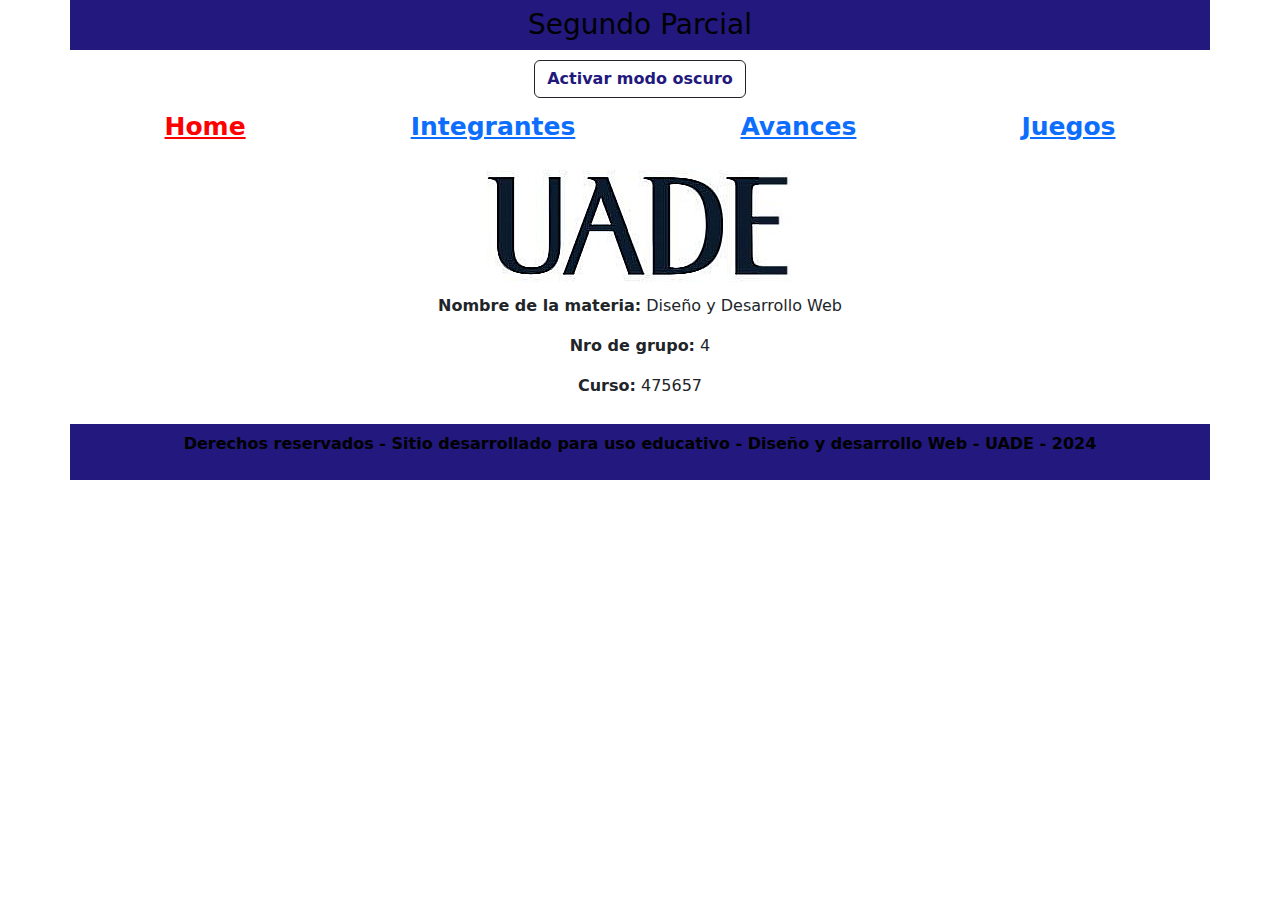
<file: index.html>
<!DOCTYPE html>
<html lang="en">
    <head>
        <meta charset="UTF-8">
        <meta name="viewport" content="width=device-width, initial-scale=1.0">
        <title> Segundo Parcial </title>
        <link rel="stylesheet" href="Estilos.css">
        <script src="modonocturno.js"></script>
        <link href="https://cdn.jsdelivr.net/npm/bootstrap@5.3.3/dist/css/bootstrap.min.css" rel="stylesheet" integrity="sha384-QWTKZyjpPEjISv5WaRU9OFeRpok6YctnYmDr5pNlyT2bRjXh0JMhjY6hW+ALEwIH" crossorigin="anonymous">
        <script src="https://cdn.jsdelivr.net/npm/bootstrap@5.3.3/dist/js/bootstrap.bundle.min.js" integrity="sha384-YvpcrYf0tY3lHB60NNkmXc5s9fDVZLESaAA55NDzOxhy9GkcIdslK1eN7N6jIeHz" crossorigin="anonymous"></script>
    </head>
    <body>
        <div class="Resolucion"> 
            <!-- Computadora - Diego Barchiesi -->
            <div class="Computadora">
                <header>
                    <div class="container p-2 text-black bg-opacity-50" id="fondo_header_footer">
                        <div class="row">
                            <div class="col-md-12 col-sm-12 col-lg-12">
                                <h3 class="nav justify-content-center"> Segundo Parcial </h3>
                            </div>
                        </div>
                    </div> 
                    
                    <div class="container" id="menu">
                        <div class="row" style="margin-bottom: 10px;">
                            <div class="col-md-12 col-sm-12 col-lg-12">
                                <button id="boton_dark_mode" class="btn btn-outline-dark" style="margin-bottom: 10px;">Activar modo oscuro</button>
                            </div>
                            <div class="col-md-12 col-sm-12 col-lg-12">
                                <ul class="nav nav-pills nav-fill">
                                    <li class="nav-item">
                                        <a id="botones_menu_seleccionado" href=""> Home </a>
                                    </li>

                                    <li class="nav-item">
                                        <a id="botones_menu" href="Integrantes.html"> Integrantes </a>
                                    </li>

                                    <li class="nav-item">
                                        <a id="botones_menu" href="Avances.html"> Avances </a>
                                    </li>

                                    <li class="nav-item">
                                        <a id="botones_menu" href="Juegos.html"> Juegos </a>
                                    </li>
                                </ul>
                            </div>
                        </div>
                    </div> 
                </header>

                <main>
                    <div class="container p-2 text-black bg-opacity-50">
                        <div class="row">
                            <div class="col-md-12 col-sm-12 col-lg-12">
                                <img src="img/UADE.jpg" alt="Imagen del Logo de la UADE">
                            </div>
                        </div>
                    </div> 

                    <div class="container">
                        <div class="row">
                            
                            <div class="col-md-12 col-sm-12 col-lg-12">
                                <p> 
                                    <strong>Nombre de la materia:</strong> Diseño y Desarrollo Web
                                </p>

                                <p> 
                                    <strong>Nro de grupo:</strong> 4
                                </p>

                                <p> 
                                    <strong>Curso:</strong> 475657
                                </p>
                            </div>
                        </div>
                    </div> 
                </main>

                <footer style="margin-top: 10px;">
                    <div class="container p-2 text-black bg-opacity-50" id="fondo_header_footer">
                        <div class="row">
                            <p><strong> Derechos reservados - Sitio desarrollado para uso educativo - Diseño y desarrollo Web - UADE - 2024 </strong></p>
                        </div>
                    </div>
                </footer>
            </div>
            <!-- Celular - Juan Cruz Byro -->
            <div class="Celular">
                <!-- Diapositiva -->
                <div class="diapositiva">
                    <!-- Segundo Parcial -->
                    <div class="rectangulo-bordes" style= "height: 67px;">
                    </div>
                    <div class="titulo">
                        <p>Segundo Parcial</p>
                    </div>
                    <!-- UADE -->
                    <img class="UADE" src="img/UADE.jpg" alt="Imagen del logo de la UADE">
                    <!-- Nombre de la materia - Nro de grupo - Curso -->
                    <div class="texto-home">
                        <p>Diseño y Desarrollo Web<br><br>Grupo 4<br><br>475657</p>
                    </div>
                    <!-- Botones -->
                    <div class="home">
                        <a href="">
                            <div class="text home" style="border-radius: 5px; background: black; color: white;">Home</div>
                        </a>
                    </div>

                    <div class="group integrantes">
                        <div class="rectangle-home"></div>
                        <a href="Integrantes.html" style="position: relative;">
                            <div class="text integrantes" style="top: 50%; left: 50%; transform: translate(-50%, -100%);">Integrantes</div>
                        </a>
                    </div>

                    <div class="group avances">
                        <div class="rectangle-home"></div>
                        <a href="Avances.html" style="position: relative;">
                            <div class="text avances" style="top: 50%; left: 50%; transform: translate(-50%, -100%);">Avances</div>
                        </a>
                    </div>

                    <div class="group juegos">
                        <div class="rectangle-home"></div>
                        <a href="Juegos.html" style="position: relative;">
                            <div class="text juegos" style="top: 50%; left: 50%; transform: translate(-50%, -100%);">Juegos</div>
                        </a>
                    </div>

                    <!-- Footer -->
                    <div class="footer">
                        <div class="rectangulo-bordes" style= "height: 100px;">
                        </div>
                            <div class="texto_final">
                                <p>Derechos reservados - Sitio desarrollado para uso educativo - Diseño y desarrollo Web - UADE - 2024</p>
                            </div>
                        </div>
                    </div>                   
                </div>
            </div>
    </body>
</html>
</file>
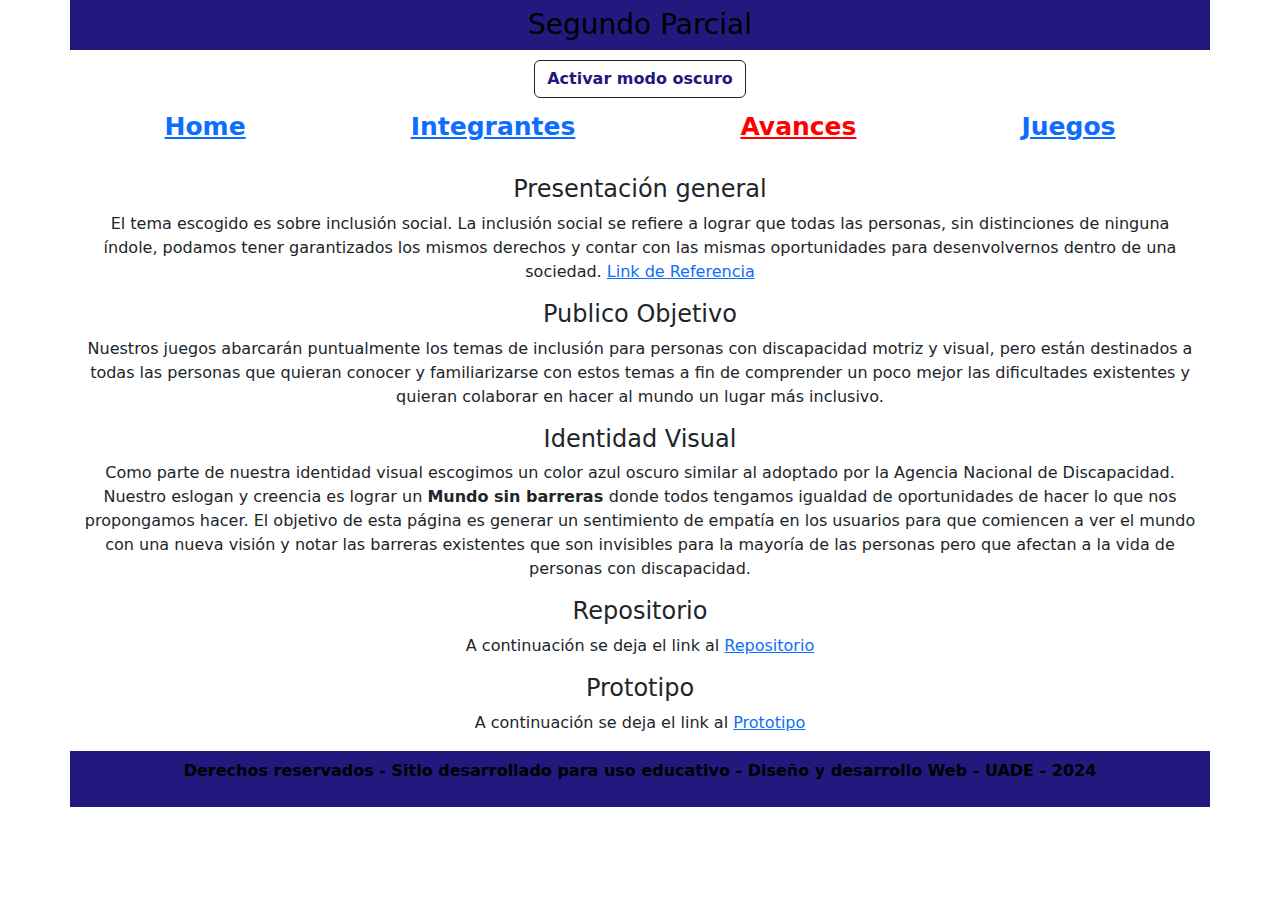
<file: Avances.html>
<!DOCTYPE html>
<html lang="en">
    <head>
        <meta charset="UTF-8">
        <meta name="viewport" content="width=device-width, initial-scale=1.0">
        <title> Segundo Parcial </title>
        <link rel="stylesheet" href="Estilos.css">
        <script src="modonocturno.js"></script>
        <link href="https://cdn.jsdelivr.net/npm/bootstrap@5.3.3/dist/css/bootstrap.min.css" rel="stylesheet" integrity="sha384-QWTKZyjpPEjISv5WaRU9OFeRpok6YctnYmDr5pNlyT2bRjXh0JMhjY6hW+ALEwIH" crossorigin="anonymous">
        <script src="https://cdn.jsdelivr.net/npm/bootstrap@5.3.3/dist/js/bootstrap.bundle.min.js" integrity="sha384-YvpcrYf0tY3lHB60NNkmXc5s9fDVZLESaAA55NDzOxhy9GkcIdslK1eN7N6jIeHz" crossorigin="anonymous"></script>
    </head>
    <body>
        <div class="Resolucion"> 
            <!-- Computadora - Diego Barchiesi -->
            <div class="Computadora">
                <header>
                    <div class="container p-2 text-black bg-opacity-50" id="fondo_header_footer">
                        <div class="row">
                            <div class="col-md-12 col-sm-12 col-lg-12">
                                <h3 class="nav justify-content-center"> Segundo Parcial </h3>
                            </div>
                        </div>
                    </div> 

                    <div class="container" id="menu">
                        <div class="row">
                            <div class="col-md-12 col-sm-12 col-lg-12">
                                <button id="boton_dark_mode" class="btn btn-outline-dark" style="margin-bottom: 10px;">Activar modo oscuro</button>
                            </div>
                            <div class="col-md-12 col-sm-12 col-lg-12">
                                <ul class="nav nav-pills nav-fill">
                                    <li class="nav-item">
                                        <a id="botones_menu" href="index.html"> Home </a>
                                    </li>

                                    <li class="nav-item">
                                        <a id="botones_menu" href="Integrantes.html"> Integrantes </a>
                                    </li>

                                    <li class="nav-item">
                                        <a id="botones_menu_seleccionado" href="Avances.html"> Avances </a>
                                    </li>

                                    <li class="nav-item">
                                        <a id="botones_menu" href="Juegos.html"> Juegos </a>
                                    </li>
                                </ul>
                            </div>
                        </div>
                    </div> 
                </header>

                <main>
                    <div class="container">
                        <div class="row">
                            <div class="col-md-12 col-sm-12 col-lg-12" style="margin-top: 30px;">
                                <div> <h4> Presentación general </h4></div>
                                <div> <p> El tema escogido es sobre inclusión social. La inclusión social se refiere a lograr que todas las personas, sin distinciones de ninguna índole, podamos tener garantizados los mismos derechos y contar con las mismas oportunidades para desenvolvernos dentro de una sociedad. <a href='https://definicion.de/inclusion-social/' target="_blank"> Link de Referencia</a></a></p></div>

                                <div> <h4> Publico Objetivo </h4></div>
                                <div> <p> Nuestros juegos abarcarán puntualmente los temas de inclusión para personas con discapacidad motriz y visual, pero están destinados a todas las personas que quieran conocer y familiarizarse con estos temas a fin de comprender un poco mejor las dificultades existentes y quieran colaborar en hacer al mundo un lugar más inclusivo. </p></div>

                                <div> <h4> Identidad Visual </h4></div>
                                <div> <p> Como parte de nuestra identidad visual escogimos un color azul oscuro similar al adoptado por la Agencia Nacional de Discapacidad. Nuestro eslogan y creencia es lograr un <strong> Mundo sin barreras </strong> donde todos tengamos igualdad de oportunidades de hacer lo que nos propongamos hacer. El objetivo de esta página es generar un sentimiento de empatía en los usuarios para que comiencen a ver el mundo con una nueva visión y notar las barreras existentes que son invisibles para la mayoría de las personas pero que afectan a la vida de personas con discapacidad. </p></div>

                                <div> <h4> Repositorio </h4></div>
                                <div> <p> A continuación se deja el link al <a href='https://github.com/DJBarchiesi/DDW-Segundo-Parcial' target="_blank"> Repositorio</a></p></div>

                                <div> <h4> Prototipo </h4></div>
                                <div> <p> A continuación se deja el link al <a href='https://design.penpot.app/#/workspace/15586d98-a20a-8145-8004-652802d16e3b/15586d98-a20a-8145-8004-652812477e5f?page-id=740fc18a-3404-80eb-8004-79d9188bb389' target="_blank"> Prototipo</a></p></div>
                            </div>
                        </div>
                    </div> 
                </main>

                <footer>
                    <div class="container p-2 text-black bg-opacity-50" id="fondo_header_footer">
                        <div class="row">
                            <p><strong>Derechos reservados - Sitio desarrollado para uso educativo - Diseño y desarrollo Web - UADE - 2024</strong></p>
                        </div>
                    </div> 
                </footer>
            </div>
            <!-- Celular - Juan Cruz Byro -->
            <div class="Celular">
                <!-- Diapositiva -->
                <div class="diapositiva">
                    <!-- Segundo Parcial -->
                    <div class="rectangulo-bordes" style="height: 67px;">
                    </div>
                    <div class="titulo">
                        <p>Segundo Parcial</p>
                    </div>

                    <div class="shape titulo_avances">
                        <p>Inclusión social</p>
                    </div>

                    <!-- Descripcion -->
                    <div class="descripcion_avances" style="top: 135px;">
                        <p style="top: 131px;">La inclusión social es vital para asegurar igualdad de derechos y oportunidades para todos en la sociedad.</p>
                        <br><a href= https://definicion.de/inclusion-social/>https://definicion.de/inclusion-social/</a><br>
                        <br>Estos juegos se dirigen a la gente en sillas de ruedas, y gente con discapacidad visual.
                    </div>

                    <!-- Boton: Siguiente pagina -->
                    <div class="group-link-SP">
                        <div class="shape-link-SP rect"></div>
                        <a href="Siguiente Pagina.html">
                            <div class="shape-link-SP text-link-SP" style="color: black;">Siguiente Pagina</div>
                        </a>
                    </div>

                    <!-- Botones -->
                    <div class="group home">
                        <div class="rectangle-home"></div>
                        <a href="Index.html" style="position: relative;">
                            <div class="text home" style="top: 50%; left: 50%; transform: translate(-50%, -100%); color: black;">Home</div>
                        </a>
                    </div>

                    <div class="group integrantes">
                        <div class="rectangle-home"></div>
                        <a href="Integrantes.html" style="position: relative;">
                            <div class="text integrantes" style="top: 50%; left: 50%; transform: translate(-50%, -100%);">Integrantes</div>
                        </a>
                    </div>

                    <div class="avances">
                        <a href="">
                            <div class="text avances" style="border-radius: 5px; background: black; color: white;">Avances</div>
                        </a>
                    </div>

                    <div class="group juegos">
                        <div class="rectangle-home"></div>
                        <a href="Juegos.html" style="position: relative;">
                            <div class="text juegos" style="top: 50%; left: 50%; transform: translate(-50%, -100%);">Juegos</div>
                        </a>
                    </div>

                    <!-- Footer -->
                    <div class="footer">
                        <div class="rectangulo-bordes" style= "height: 100px;">
                        </div>
                            <div class="texto_final">
                                <p>Derechos reservados - Sitio desarrollado para uso educativo - Diseño y desarrollo Web - UADE - 2024</p>
                            </div>
                        </div>
                    </div>
                </div>
            </div>
        
    </body>
</html>
</file>
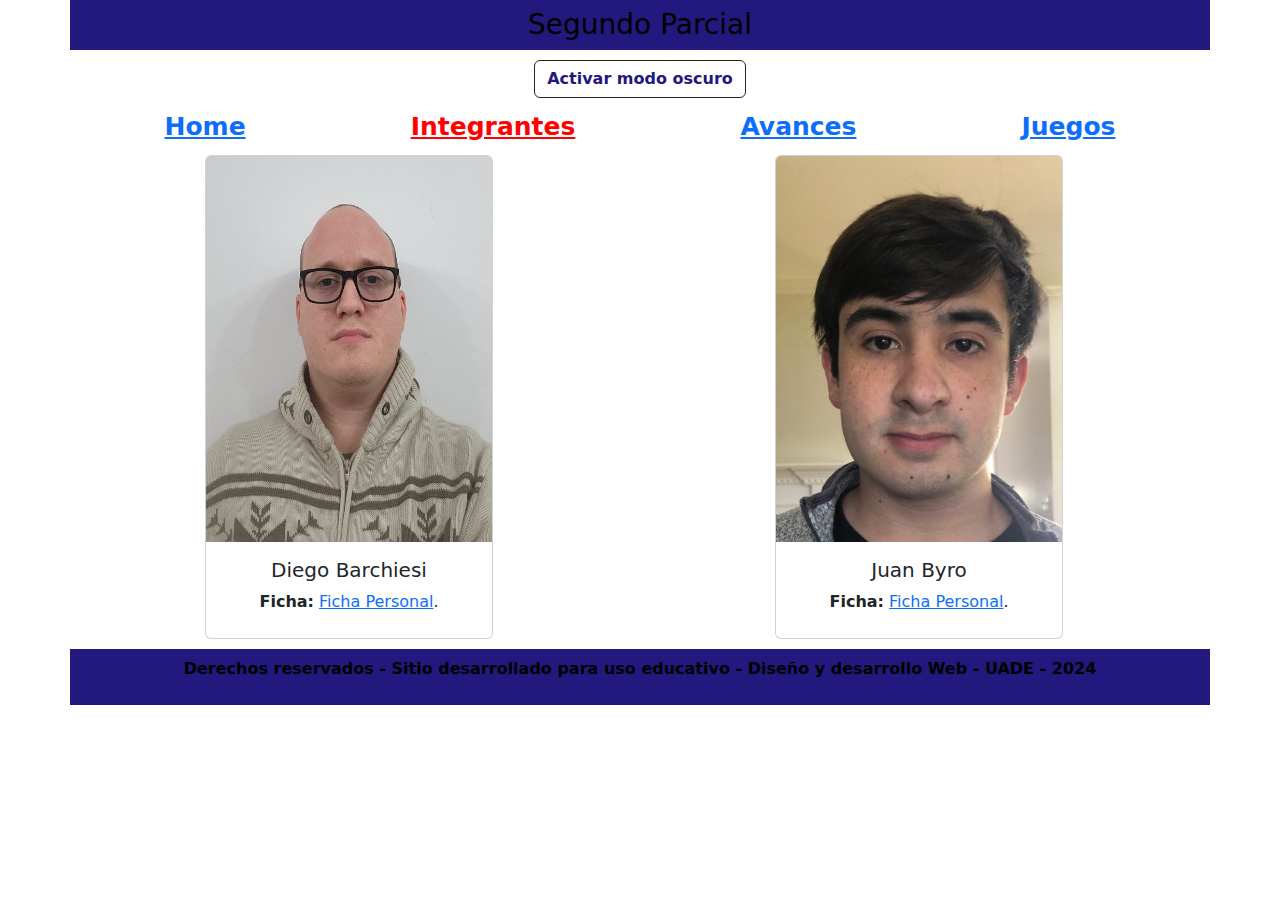
<file: Integrantes.html>
<!DOCTYPE html>
<html lang="en">
    <head>
        <meta charset="UTF-8">
        <meta name="viewport" content="width=device-width, initial-scale=1.0">
        <title> Segundo Parcial </title>
        <link rel="stylesheet" href="Estilos.css">
        <script src="modonocturno.js"></script>
        <link href="https://cdn.jsdelivr.net/npm/bootstrap@5.3.3/dist/css/bootstrap.min.css" rel="stylesheet" integrity="sha384-QWTKZyjpPEjISv5WaRU9OFeRpok6YctnYmDr5pNlyT2bRjXh0JMhjY6hW+ALEwIH" crossorigin="anonymous">
        <script src="https://cdn.jsdelivr.net/npm/bootstrap@5.3.3/dist/js/bootstrap.bundle.min.js" integrity="sha384-YvpcrYf0tY3lHB60NNkmXc5s9fDVZLESaAA55NDzOxhy9GkcIdslK1eN7N6jIeHz" crossorigin="anonymous"></script>
    </head>
    <body>
        <div class="Resolucion"> 
            <!-- Computadora - Diego Barchiesi -->
            <div class="Computadora">
                <header>
                    <div class="container p-2 text-black bg-opacity-50" id="fondo_header_footer">
                        <div class="row">
                            <div class="col-md-12 col-sm-12 col-lg-12">
                                <h3 class="nav justify-content-center"> Segundo Parcial </h3>
                            </div>
                        </div>
                    </div> 

                    <div class="container" id="menu">
                        <div class="row" style="margin-bottom: 10px;">
                            <div class="col-md-12 col-sm-12 col-lg-12">
                                <button id="boton_dark_mode" class="btn btn-outline-dark" style="margin-bottom: 10px;">Activar modo oscuro</button>
                            </div>
                            <div class="col-md-12 col-sm-12 col-lg-12">
                                <ul class="nav nav-pills nav-fill">
                                    <li class="nav-item">
                                        <a id="botones_menu" href="index.html"> Home </a>
                                    </li>

                                    <li class="nav-item">
                                        <a id="botones_menu_seleccionado" href="Integrantes.html"> Integrantes </a>
                                    </li>

                                    <li class="nav-item">
                                        <a id="botones_menu" href="Avances.html"> Avances </a>
                                    </li>

                                    <li class="nav-item">
                                        <a id="botones_menu" href="Juegos.html"> Juegos </a>
                                    </li>
                                </ul>
                            </div>
                        </div>
                    </div> 
                </header>

                <main>
                    <div class="container">
                        <div class="row">
                            <div class="col-md-6 col-sm-12 col-lg-6 nav justify-content-center" >
                                <div class="card" style="width: 18rem;">
                                    <img src="img/Diego_Barchiesi.jpg" class="imagenes_integrantes card-img-top" alt="Imagen del integrante Diego Barchiesi">
                                    <div class="card-body">
                                        <h5 class="card-title">Diego Barchiesi</h5>
                                        <p class="card-text"><strong>Ficha:</strong> <a href="https://djbarchiesi.github.io/DDW---PrimerParcial/" target="_blank">Ficha Personal</a>.</p>
                                    </div>
                                </div>
                            </div>

                            <div class="col-md-6 col-sm-12 col-lg-6 nav justify-content-center" >
                                <div class="card" style="width: 18rem;">
                                    <img src="img/Juan_Byro.jpg" class="imagenes_integrantes card-img-top imagenes_integrantes" alt="Imagen del integrante  Juan Byro">
                                    <div class="card-body">
                                        <h5 class="card-title">Juan Byro</h5>
                                        <p class="card-text"><strong>Ficha:</strong> <a href="https://jcbyro.github.io/Primer-Parcial" target="_blank">Ficha Personal</a>.</p>
                                    </div>
                                </div>
                            </div>
                        </div>
                    </div>
                </main>

                <footer style="margin-top: 10px;">
                    <div class="container p-2 text-black bg-opacity-50" id="fondo_header_footer">
                        <div class="row">
                            <p><strong>Derechos reservados - Sitio desarrollado para uso educativo - Diseño y desarrollo Web - UADE - 2024</strong></p>
                        </div>
                    </div> 
                </footer>
            </div>
            <!-- Celular - Juan Cruz Byro -->
            <div class="Celular">
                <!-- Diapositiva -->
                <div class="diapositiva">
                    <!-- Segundo Parcial -->
                    <div class="rectangulo-bordes" style= "height: 67px;">
                    </div>
                    <div class="titulo">
                        <p>Segundo Parcial</p>
                    </div>

                    <!-- Foto: Juan Byro -->
                    <img class="Juan_Byro" src="img/Juan_Byro.jpg" alt="Imagen del integrante Juan Byro">

                    <!-- Texto: Juan Byro -->
                    <div class="text-block" style="left: 170px; top: 78px;">
                        <p class="text-titulo">Juan Cruz Byro</p>
                    </div>

                    <!-- Texto: https://design.penpot.app -->
                    <div class="text-block" style="left: 110px; top: 111px;">
                        <a href= https://jcbyro.github.io/Primer-Parcial/ class="text-link">https://jcbyro.github.io/Primer-Parcial/</a>
                    </div>

                    <!-- Foto: Dj Barchiesi -->
                    <img class="Dj_Barchiesi" src="img/Diego_Barchiesi.jpg" alt="Imagen del integrante Diego Barchiesi">

                    <!-- Texto: Dj Barchiesi -->
                    <div class="text-block" style="left: 35px; top: 295px;">
                        <p class="text-titulo">Diego Barchiesi</p>
                    </div>

                    <!-- Texto: https://github.io -->
                    <div class="text-block" style="left: 25px; top: 339px;">
                        <a href=https://djbarchiesi.github.io/DDW---PrimerParcial/  class="text-link">https://djbarchiesi.github.io/DDW---<br>PrimerParcial/</a>
                    </div>

                    <!-- Botones -->
                    <div class="group home">
                        <div class="rectangle-home"></div>
                        <a href="Index.html" style="position: relative;">
                            <div class="text home" style="top: 50%; left: 50%; transform: translate(-50%, -100%); color: black;">Home</div>
                        </a>
                    </div>

                    <div class="integrantes">
                        <a href="">
                            <div class="text integrantes" style="border-radius: 5px; background: black; color: white;">Integrantes</div>
                        </a>
                    </div>

                    <div class="group avances">
                        <div class="rectangle-home"></div>
                        <a href="Avances.html" style="position: relative;">
                            <div class="text avances" style="top: 50%; left: 50%; transform: translate(-50%, -100%);">Avances</div>
                        </a>
                    </div>

                    <div class="group juegos">
                        <div class="rectangle-home"></div>
                        <a href="Juegos.html" style="position: relative;">
                            <div class="text juegos" style="top: 50%; left: 50%; transform: translate(-50%, -100%);">Juegos</div>
                        </a>
                    </div>

                    <!-- Footer -->
                    <div class="footer">
                        <div class="rectangulo-bordes" style= "height: 100px;">
                        </div>
                            <div class="texto_final">
                                <p>Derechos reservados - Sitio desarrollado para uso educativo - Diseño y desarrollo Web - UADE - 2024</p>
                            </div>
                        </div>
                    </div>
                </div>
            </div>
        
    </body>
</html>
</file>
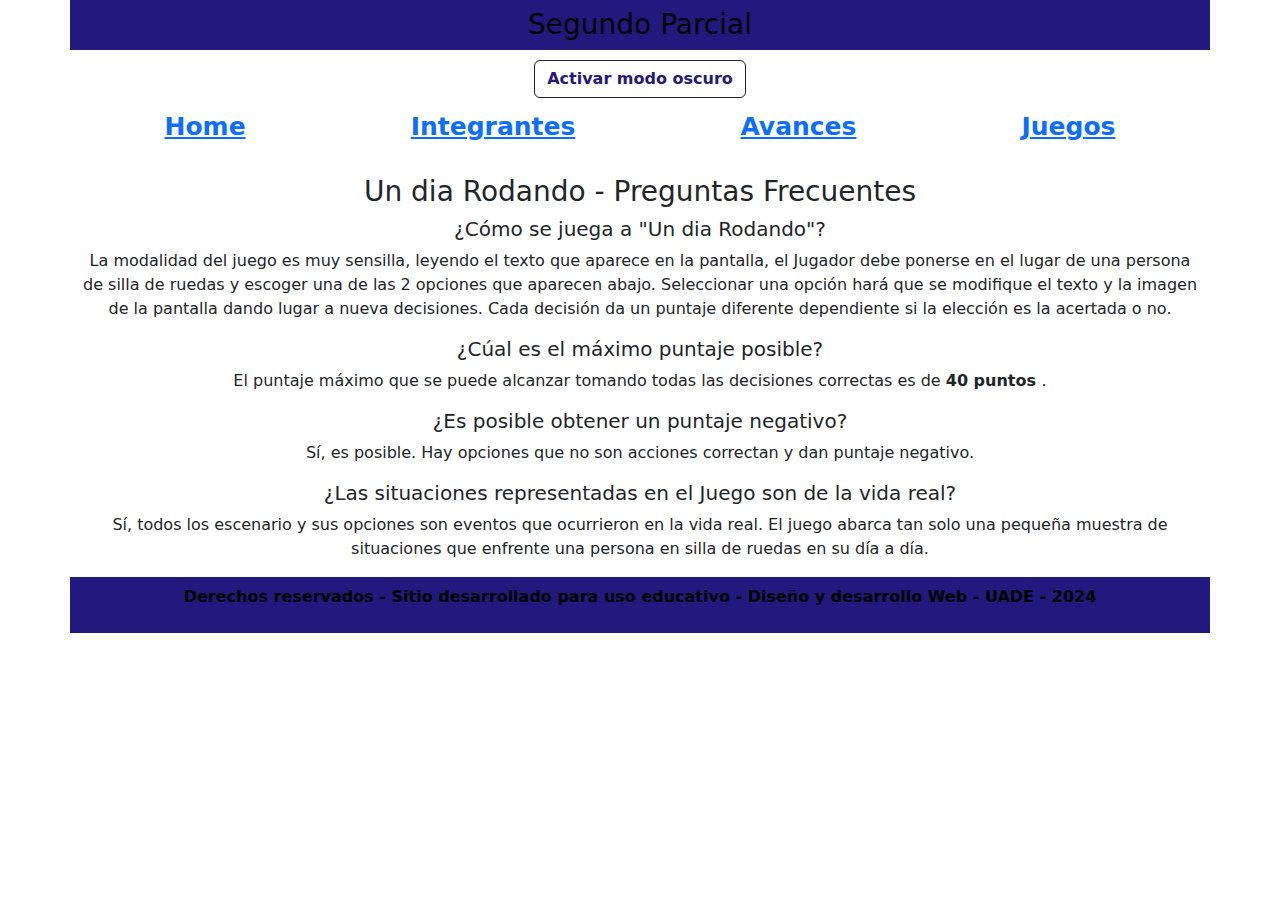
<file: Juego-Rodando-Preguntas.html>
<!DOCTYPE html>
<html lang="en">
    <head>
        <meta charset="UTF-8">
        <meta name="viewport" content="width=device-width, initial-scale=1.0">
        <title> Segundo Parcial </title>
        <link rel="stylesheet" href="Estilos.css">
        <script src="modonocturno.js"></script>
        <link href="https://cdn.jsdelivr.net/npm/bootstrap@5.3.3/dist/css/bootstrap.min.css" rel="stylesheet" integrity="sha384-QWTKZyjpPEjISv5WaRU9OFeRpok6YctnYmDr5pNlyT2bRjXh0JMhjY6hW+ALEwIH" crossorigin="anonymous">
        <script src="https://cdn.jsdelivr.net/npm/bootstrap@5.3.3/dist/js/bootstrap.bundle.min.js" integrity="sha384-YvpcrYf0tY3lHB60NNkmXc5s9fDVZLESaAA55NDzOxhy9GkcIdslK1eN7N6jIeHz" crossorigin="anonymous"></script>
    </head>
    <body>
        <div class="Resolucion"> 
                <header>
                    <div class="container p-2 text-black bg-opacity-50" id="fondo_header_footer">
                        <div class="row">
                            <div class="col-md-12 col-sm-12 col-lg-12">
                                <h3 class="nav justify-content-center"> Segundo Parcial </h3>
                            </div>
                        </div>
                    </div> 

                    <div class="container" id="menu">
                        <div class="row">
                            <div class="col-md-12 col-sm-12 col-lg-12">
                                <button id="boton_dark_mode" class="btn btn-outline-dark" style="margin-bottom: 10px;">Activar modo oscuro</button>
                            </div>
                            <div class="col-md-12 col-sm-12 col-lg-12">
                                <ul class="nav nav-pills nav-fill">
                                    <li class="nav-item">
                                        <a id="botones_menu" href="index.html"> Home </a>
                                    </li>

                                    <li class="nav-item">
                                        <a id="botones_menu" href="Integrantes.html"> Integrantes </a>
                                    </li>

                                    <li class="nav-item">
                                        <a id="botones_menu" href="Avances.html"> Avances </a>
                                    </li>

                                    <li class="nav-item">
                                        <a id="botones_menu" href="Juegos.html"> Juegos </a>
                                    </li>
                                </ul>
                            </div>
                        </div>
                    </div> 
                </header>

                <main>
                    <div class="container">
                        <div class="row">
                            <div class="col-md-12 col-sm-12 col-lg-12" style="margin-top: 30px;">
                                <div> <h3> Un dia Rodando  - Preguntas Frecuentes </h3></div>

                                <div> <h5> ¿Cómo se juega a "Un dia Rodando"? </h5></div>
                                <div> <p> La modalidad del juego es muy sensilla, leyendo el texto que aparece en la pantalla, el Jugador debe ponerse en el lugar de una persona de silla de ruedas y escoger una de las 2 opciones que aparecen abajo. Seleccionar una opción hará que se modifique el texto y la imagen de la pantalla dando lugar a nueva decisiones. Cada decisión da un puntaje diferente dependiente si la elección es la acertada o no. </p></div>

                                <div> <h5> ¿Cúal es el máximo puntaje posible? </h5></div>
                                <div> <p> El puntaje máximo que se puede alcanzar tomando todas las decisiones correctas es de <strong>40 puntos </strong>. </p></div>

                                <div> <h5> ¿Es posible obtener un puntaje negativo? </h5></div>
                                <div> <p> Sí, es posible. Hay opciones que no son acciones correctan y dan puntaje negativo. </p></div>

                                <div> <h5> ¿Las situaciones representadas en el Juego son de la vida real? </h5></div>
                                <div> <p> Sí, todos los escenario y sus opciones son eventos que ocurrieron en la vida real. El juego abarca tan solo una pequeña muestra de situaciones que enfrente una persona en silla de ruedas en su día a día.</p></div>
                            </div>
                        </div>
                    </div> 
                </main>

                <footer>
                    <div class="container p-2 text-black bg-opacity-50" id="fondo_header_footer">
                        <div class="row">
                            <p><strong>Derechos reservados - Sitio desarrollado para uso educativo - Diseño y desarrollo Web - UADE - 2024</strong></p>
                        </div>
                    </div> 
                </footer>
        </div>
    </body>
</html>
</file>
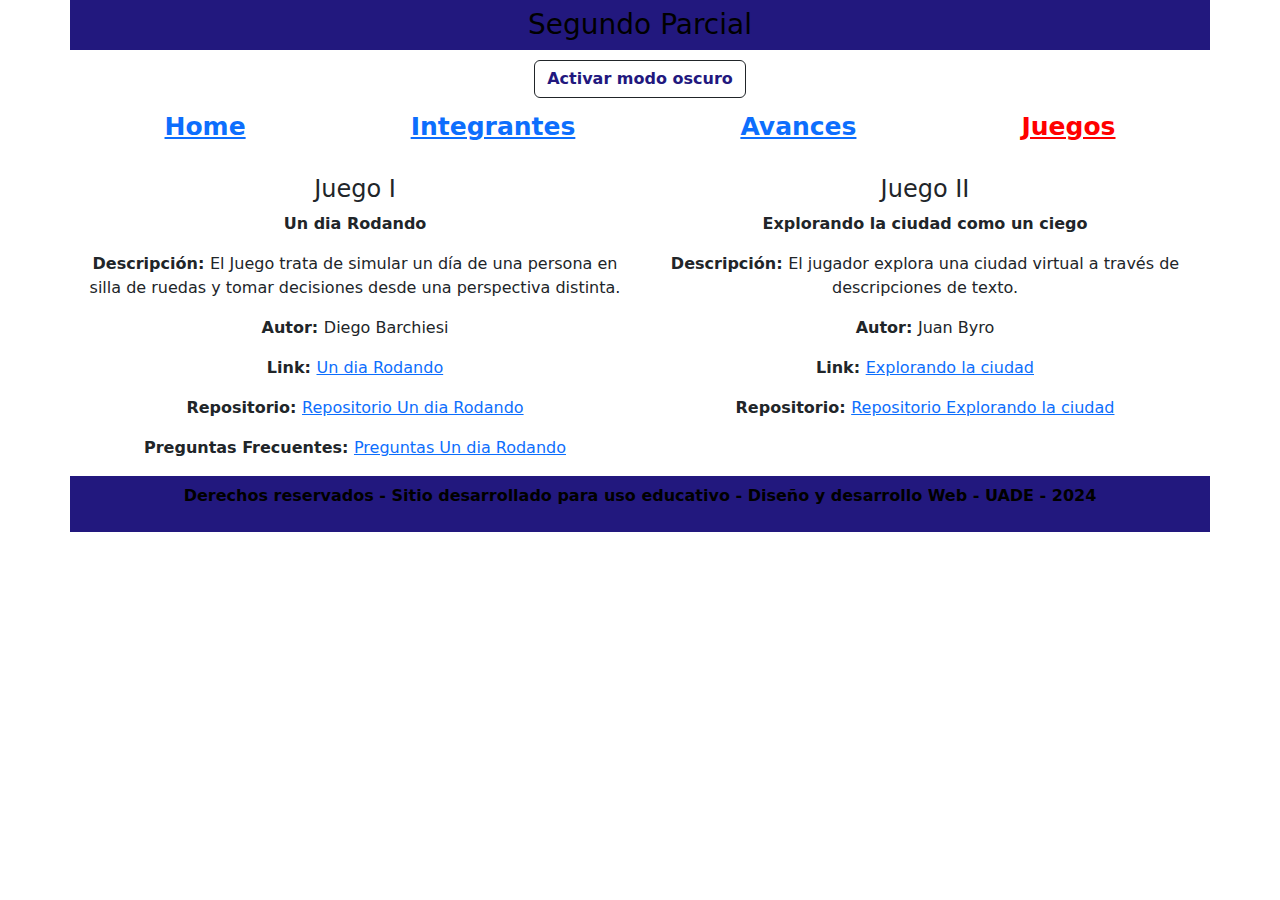
<file: Juegos.html>
<!DOCTYPE html>
<html lang="en">
    <head>
        <meta charset="UTF-8">
        <meta name="viewport" content="width=device-width, initial-scale=1.0">
        <title> Segundo Parcial </title>
        <link rel="stylesheet" href="Estilos.css">
        <script src="modonocturno.js"></script>
        <link href="https://cdn.jsdelivr.net/npm/bootstrap@5.3.3/dist/css/bootstrap.min.css" rel="stylesheet" integrity="sha384-QWTKZyjpPEjISv5WaRU9OFeRpok6YctnYmDr5pNlyT2bRjXh0JMhjY6hW+ALEwIH" crossorigin="anonymous">
        <script src="https://cdn.jsdelivr.net/npm/bootstrap@5.3.3/dist/js/bootstrap.bundle.min.js" integrity="sha384-YvpcrYf0tY3lHB60NNkmXc5s9fDVZLESaAA55NDzOxhy9GkcIdslK1eN7N6jIeHz" crossorigin="anonymous"></script>
    </head>
    <body>
        <div class="Resolucion"> 
            <!-- Computadora - Diego Barchiesi -->
            <div class="Computadora">
                <header>
                    <div class="container p-2 text-black bg-opacity-50" id="fondo_header_footer">
                        <div class="row">
                            <div class="col-md-12 col-sm-12 col-lg-12">
                                <h3 class="nav justify-content-center"> Segundo Parcial </h3>
                            </div>
                        </div>
                    </div> 

                    <div class="container" id="menu">
                        <div class="row">
                            <div class="col-md-12 col-sm-12 col-lg-12">
                                <button id="boton_dark_mode" class="btn btn-outline-dark" style="margin-bottom: 10px;">Activar modo oscuro</button>
                            </div>
                            <div class="col-md-12 col-sm-12 col-lg-12">
                                <ul class="nav nav-pills nav-fill">
                                    <li class="nav-item">
                                        <a id="botones_menu" href="index.html"> Home </a>
                                    </li>

                                    <li class="nav-item">
                                        <a id="botones_menu" href="Integrantes.html"> Integrantes </a>
                                    </li>

                                    <li class="nav-item">
                                        <a id="botones_menu" href="Avances.html"> Avances </a>
                                    </li>

                                    <li class="nav-item">
                                        <a id="botones_menu_seleccionado" href="Juegos.html"> Juegos </a>
                                    </li>
                                </ul>
                            </div>
                        </div>
                    </div> 
                </header>

                <main>  
                    <div class="container">
                        <div class="row">
                            <div class="col-md-6 col-sm-12 col-lg-6" style="margin-top: 30px;">
                                <div> <h4> Juego I</h4></div>
                                <div> <p> <strong>Un dia Rodando </strong></p></div>
                                <div> <p> <strong>Descripción: </strong> El Juego trata de simular un día de una persona en silla de ruedas y tomar decisiones desde una perspectiva distinta. </p></div>
                                <div> <p> <strong>Autor: </strong> Diego Barchiesi</p></div>
                                <div> <p> <strong>Link: </strong> <a href='https://djbarchiesi.github.io/JuegoRodando/'> Un dia Rodando</a></p></div>
                                <div> <p> <strong>Repositorio: </strong> <a href='https://github.com/DJBarchiesi/JuegoRodando' target='_blank'> Repositorio Un dia Rodando</a> </p></div>
                                <div> <p> <strong>Preguntas Frecuentes: </strong> <a href='Juego-Rodando-Preguntas.html'> Preguntas Un dia Rodando</a> </p></div>                                
                            </div>

                            <div class="col-md-6 col-sm-12 col-lg-6" style="margin-top: 30px;">
                                <div> <h4> Juego II</h4></div>
                                <div> <p> <strong>Explorando la ciudad como un ciego </strong></p></div>
                                <div> <p> <strong>Descripción: </strong> El jugador explora una ciudad virtual a través de descripciones de texto. </p></div>
                                <div> <p> <strong>Autor: </strong> Juan Byro</p></div>
                                <div> <p> <strong>Link: </strong> <a href='https://jcbyro.github.io/Juego-Ciego/'> Explorando la ciudad</a></p></div>
                                <div> <p> <strong>Repositorio: </strong> <a href='https://github.com/Jcbyro/Juego-Ciego' target="_blank"> Repositorio Explorando la ciudad</a> </p></div>
                            </div>
                        </div>
                    </div> 
                </main>

                <footer>
                    <div class="container p-2 text-black bg-opacity-50" id="fondo_header_footer">
                        <div class="row">
                            <p><strong>Derechos reservados - Sitio desarrollado para uso educativo - Diseño y desarrollo Web - UADE - 2024</strong></p>
                        </div>
                    </div> 
                </footer>
            </div>
            <!-- Celular - Juan Cruz Byro -->
            <div class="Celular">
                <!-- Diapositiva -->
                <div class="diapositiva">
                    <!-- Segundo Parcial -->
                    <div class="rectangulo-bordes" style= "height: 67px;">
                    </div>
                    <div class="titulo">
                        <p>Segundo Parcial</p>
                    </div>

                    <!-- Juegos 1 -->
                    <div class="juego-container" style="top: 27px;">
                        <div class="rectangle"></div>
                        <div class="text titulo-juego">Un día rodando</div>
                        <div class="text description-juego">El juego trata de simular un día de una persona en silla de ruedas y tomas decisiones desde una perspectiva distinta.</div>
                        <a href='https://djbarchiesi.github.io/JuegoRodando/' class="text link-juego" target='_blank'>Link Juego</a>
                    </div>

                    <!-- Juegos 2 --> 
                    <div class="juego-container" style="top: 57px;">
                        <div class="rectangle"></div>
                        <div class="text titulo-juego">Explorando la ciudad como un ciego</div>
                        <div class="text description-juego">El jugador explora una ciudad virtual a través de descripciones de texto.</div>
                        <a href='https://jcbyro.github.io/Juego-Ciego/' class="text link-juego" target='_blank'>Link Juego</a>
                    </div>

                    <!-- Botones -->
                    <div class="group home">
                        <div class="rectangle-home"></div>
                        <a href="Index.html" style="position: relative;">
                            <div class="text home" style="top: 50%; left: 50%; transform: translate(-50%, -100%); color: black;">Home</div>
                        </a>
                    </div>

                    <div class="group integrantes">
                        <div class="rectangle-home"></div>
                        <a href="Integrantes.html" style="position: relative;">
                            <div class="text integrantes" style="top: 50%; left: 50%; transform: translate(-50%, -100%);">Integrantes</div>
                        </a>
                    </div>

                    <div class="group avances">
                        <div class="rectangle-home"></div>
                        <a href="Avances.html" style="position: relative;">
                            <div class="text avances" style="top: 50%; left: 50%; transform: translate(-50%, -100%);">Avances</div>
                        </a>
                    </div>

                    <div class="juegos">
                        <a href="">
                            <div class="text juegos" style="border-radius: 5px; background: black; color: white;">Juegos</div>
                        </a>
                    </div>

                    <!-- Footer -->
                    <div class="footer">
                        <div class="rectangulo-bordes" style= "height: 100px;">
                        </div>
                            <div class="texto_final">
                                <p>Derechos reservados - Sitio desarrollado para uso educativo - Diseño y desarrollo Web - UADE - 2024</p>
                            </div>
                        </div>
                    </div>
                </div>
            </div>
        
    </body>
</html>
</file>
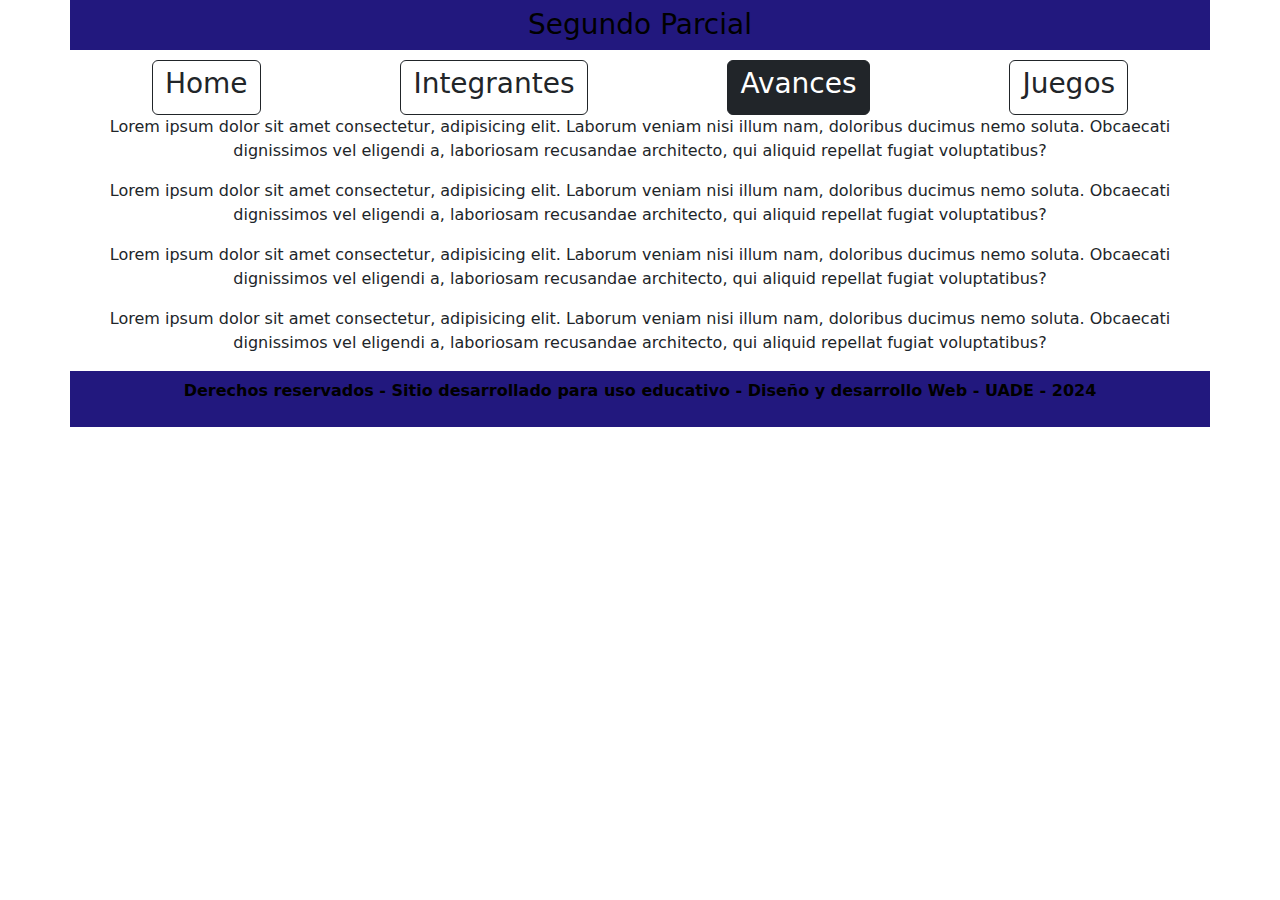
<file: Siguiente Pagina.html>
<!DOCTYPE html>
<html lang="en">
    <head>
        <meta charset="UTF-8">
        <meta name="viewport" content="width=device-width, initial-scale=1.0">
        <title> Segundo Parcial </title>
        <link rel="stylesheet" href="Estilos.css">
        <link href="https://cdn.jsdelivr.net/npm/bootstrap@5.3.3/dist/css/bootstrap.min.css" rel="stylesheet" integrity="sha384-QWTKZyjpPEjISv5WaRU9OFeRpok6YctnYmDr5pNlyT2bRjXh0JMhjY6hW+ALEwIH" crossorigin="anonymous">
        <script src="https://cdn.jsdelivr.net/npm/bootstrap@5.3.3/dist/js/bootstrap.bundle.min.js" integrity="sha384-YvpcrYf0tY3lHB60NNkmXc5s9fDVZLESaAA55NDzOxhy9GkcIdslK1eN7N6jIeHz" crossorigin="anonymous"></script>
    </head>
    <body>
        <div class="Resolucion"> 
            <!-- Computadora -->
            <div class="Computadora">
                <header>
                    <div class="container p-2 text-black bg-opacity-50" id="fondo_header_footer">
                        <div class="row">
                            <div class="col-md-12 col-sm-12 col-lg-12">
                                <h3 class="nav justify-content-center"> Segundo Parcial </h3>
                            </div>
                        </div>
                    </div> 

                    <div class="container" id="menu">
                        <div class="row">
                            <div class="col-md-12 col-sm-12 col-lg-12">
                                <ul class="nav nav-pills nav-fill">
                                    <li class="nav-item">
                                        <a href="Index.html"><button class="btn btn-outline-dark"><h3> Home </h3></button></a>
                                    </li>

                                    <li class="nav-item">
                                        <a href="Integrantes.html"><button class="btn btn-outline-dark"><h3> Integrantes </h3></button></a>
                                    </li>

                                    <li class="nav-item">
                                        <a href=""><button class="btn btn-dark"><h3> Avances </h3></button></a>
                                    </li>

                                    <li class="nav-item">
                                        <a href="Juegos.html"><button class="btn btn-outline-dark"><h3> Juegos </h3></button></a>
                                    </li>
                                </ul>
                            </div>
                        </div>
                    </div> 
                </header>

                <main>
                    <div class="container">
                        <div class="row">
                            <div class="col-md-12 col-sm-12 col-lg-12">
                                <p> 
                                    Lorem ipsum dolor sit amet consectetur, adipisicing elit. Laborum veniam nisi illum nam, doloribus ducimus nemo soluta. Obcaecati dignissimos vel eligendi a, laboriosam recusandae architecto, qui aliquid repellat fugiat voluptatibus?
                                </p>

                                <p> 
                                    Lorem ipsum dolor sit amet consectetur, adipisicing elit. Laborum veniam nisi illum nam, doloribus ducimus nemo soluta. Obcaecati dignissimos vel eligendi a, laboriosam recusandae architecto, qui aliquid repellat fugiat voluptatibus?
                                </p>

                                <p> 
                                    Lorem ipsum dolor sit amet consectetur, adipisicing elit. Laborum veniam nisi illum nam, doloribus ducimus nemo soluta. Obcaecati dignissimos vel eligendi a, laboriosam recusandae architecto, qui aliquid repellat fugiat voluptatibus?
                                </p>

                                <p> 
                                    Lorem ipsum dolor sit amet consectetur, adipisicing elit. Laborum veniam nisi illum nam, doloribus ducimus nemo soluta. Obcaecati dignissimos vel eligendi a, laboriosam recusandae architecto, qui aliquid repellat fugiat voluptatibus?
                                </p>
                            </div>
                        </div>
                    </div> 
                </main>

                <footer>
                    <div class="container p-2 text-black bg-opacity-50" id="fondo_header_footer">
                        <div class="row">
                            <p><strong>Derechos reservados - Sitio desarrollado para uso educativo - Diseño y desarrollo Web - UADE - 2024</strong></p>
                        </div>
                    </div> 
                </footer>
            </div>
            <!-- Celular -->
            <div class="Celular">
                <!-- Diapositiva -->
                <div class="diapositiva">
                    <!-- Segundo Parcial -->
                    <div class="rectangulo-bordes" style= "height: 67px;">
                    </div>
                    <div class="titulo">
                        <p>Segundo Parcial</p>
                    </div>

                    <!-- Descripcion -->
                    <div class="descripcion_avances" style="top: 80px;">
                        <p style="top: 80px;">La inclusión social se refiere a los grupos en situacion/riesgo de exclusion social.</p>
                        <br>Identidad Visual Aca
                    </div>

                    <!-- Boton: Siguiente pagina -->
                    <div class="group-link-SP">
                        <div class="shape-link-SP rect"></div>
                        <a href="Avances.html">
                            <div class="shape-link-SP text-link-SP" style="color: black;">Anterior Pagina</div>
                        </a>
                    </div>

                    <!-- Botones -->
                    <div class="group home">
                        <div class="rectangle-home"></div>
                        <a href="Index.html" style="position: relative;">
                            <div class="text home" style="top: 50%; left: 50%; transform: translate(-50%, -100%); color: black;">Home</div>
                        </a>
                    </div>

                    <div class="group integrantes">
                        <div class="rectangle-home"></div>
                        <a href="Integrantes.html" style="position: relative;">
                            <div class="text integrantes" style="top: 50%; left: 50%; transform: translate(-50%, -100%);">Integrantes</div>
                        </a>
                    </div>

                    <div class="avances">
                        <a href="">
                            <div class="text avances" style="border-radius: 5px; background: black; color: white;">Avances</div>
                        </a>
                    </div>

                    <div class="group juegos">
                        <div class="rectangle-home"></div>
                        <a href="Juegos.html" style="position: relative;">
                            <div class="text juegos" style="top: 50%; left: 50%; transform: translate(-50%, -100%);">Juegos</div>
                        </a>
                    </div>

                    <!-- Footer -->
                    <div class="footer">
                        <div class="rectangulo-bordes" style= "height: 100px;">
                        </div>
                            <div class="texto_final">
                                <p>Derechos reservados - Sitio desarrollado para uso educativo - Diseño y desarrollo Web - UADE - 2024</p>
                            </div>
                        </div>
                    </div>
                </div>
            </div>
        </div>
    </body>
</html>
</file>
<file: Estilos.css>
.Resolucion {
    width: 100%;
    text-align: center;
}

#botones_menu{
    font-size: 25px;
    font-weight: bold;
}

#botones_menu_seleccionado{
    font-size: 25px;
    font-weight: bold;
    color: red;
}

#boton_dark_mode{
    color: rgb(34, 24, 126);
    font-weight: bold;
}

.dark-mode {
    background-color: black;
    color: white;   
  }

/* Estilos para pantallas de computadora */
@media (min-width: 768px) {
    /* Mostrar el HTML de Compu */
    .Computadora {
        display: block;
    }
    /* Ocultar el HTML de Celu */
    .Celular {
        display: none;
    }
}
/* Estilos para pantallas de celular */
@media (max-width: 767px) {
    /* Mostrar el HTML de Celu */
    .Celular {
        display: block;
    }
    /* Ocultar el HTML de Compu */
    .Computadora {
        display: none;
    }
}

@font-face {
    font-family: 'sourcesanspro';
    font-style: normal;
    font-weight: 400;
    font-style: block;
    src: url(https://design.penpot.app/fonts/sourcesanspro-regular.woff) format('woff');
}

html, body {
    margin: 0;
    padding: 0;
    min-height: 100%;
    min-width: 100%;
}

body.night-mode {
    background-color: #121212;
    color: white;
}

body {
    display: flex;
    flex-direction: column;
    align-items: center;
    width: 100vw;
    min-height: 100vh;
    background-color: white;
    color: black;
}

.text-node { background-clip: text !important; -webkit-background-clip: text !important; }

*{
    margin: 0px;
    padding: 0px;
    box-sizing: border-box;
}

#fondo_header_footer{
    background-color: rgb(34, 24, 126);
}

#menu{
    margin-top: 10px;
}

#tarjetas_juegos{
    margin-top: 10px;
    margin-bottom: 10px;
    text-align: center;
}

#titulo-ciego{
    text-align: center;
    margin-top: 10px;
}

#juego_ciego_cuerpo{
    margin-top: 5px;
}

.juego_ciego_imagenes{
    width: 60%;
    margin-bottom: 180px;
    border-radius: 5px;
}

.imagenes_integrantes{
    width: 60%;
    height: 80%;
}

/* Home */
.diapositiva {
    width: 400px;
    height: 766px;
    background: #FFFFFF;
}

.rectangulo-bordes {
    background: rgb(34, 24, 126);
}

/* Texto Segundo Parcial */
.titulo {
    position: absolute;
    left: 70px;
    top: 2px;
    height: 65px;
    font-size: 40px;
    font-family: "sourcesanspro";
    color: black;
}

/* UADE */
.UADE {
    position: absolute;
    left: 39px;
    top: 116px;
    width: 322px;
    height: 123px;
}

/* Nombre de la materia - Nro de grupo - Cruso */
.texto-home {
    position: absolute;
    left: 110px;
    top: 311px;
    display: flex;
    font-size: 18px;
    font-family: "sourcesanspro";
}

/* Botones Link */
.group {
    position: absolute;
}

.rectangle-home {
    height: 100%;
    background: white;
    border: 1px solid;
    border-radius: 5px;
}

.text {
    position: absolute;
    width: 100%;
    height: 100%;
    display: flex;
    align-items: center;
    justify-content: center;
    font-family: "sourcesanspro";
    font-size: 22px;
    color: black;
}

.home {
    left: 31px;
    top: 522px;
    width: 79px;
    height: 38px;
}

.integrantes {
    left: 246px;
    top: 522px;
    width: 123px;
    height: 38px;
}

.avances {
    left: 20px;
    top: 590px;
    width: 102px;
    height: 38px;
}

.juegos {
    left: 262px;
    top: 590px;
    width: 91px;
    height: 38px;
}

/* Derechos reservados - Sitio desarrollado para uso educativo - Diseño y desarrollo Web - UADE - 2024 */
.footer {
    position: absolute;
    left: 0px;
    top: 667px;
    width: 400px;
    height: 99px;
}

.texto_final {
    position: absolute;
    left: 16px;
    top: 14px;
    font-size: 20px;
    line-height: 1.2;
    text-align: start;
    color: black;
    font-family: "sourcesanspro";
}

/* Foto: Juan Byro */
.Juan_Byro {
    position: absolute;
    left: 17px;
    top: 96px;
    width: 94px;
    height: 130px;
    border-radius: 5px;
}

/* Texto: Juan Byro */
.text-block {
    position: absolute;
}

.text-titulo {
    font-family: "sourcesanspro", sans-serif;
    font-size: 22px;
}

.text-link {
    font-family: "sourcesanspro", sans-serif;
    font-size: 12px;
}

/* Foto: Dj Barchiesi */
.Dj_Barchiesi {
    position: absolute;
    left: 250px;
    top: 250px;
    width: 129px;
    height: 155px;
    border-radius: 5px;
}

/* Estilos generales */
.text {
    font-size: 20px;
}

.juego-container {
    position: relative;
    width: 360px;
    height: 175px;
    left: 20px;
}

.titulo-juego {
    top: 16px;
    width: 100%;
    height: 24px;
    font-weight: bold;
}

.description-juego {
    top: 50px;
    width: 100%;
    height: 76px;
    text-align: center;
}

.link-juego {
    left: 127px;
    top: 140px;
    width: 106px;
    height: 25px;
    color: blue;
    font-size: 18px;
}

/* Estilos para los elementos específicos */
.rectangle {
    height: 100%;
    background: #FFFFFF;
    border: 1px solid #787878;
    border-radius: 5px;
}

.shape {
    position: absolute;
}

.titulo_avances {
    left: 114px;
    top: 90px;
    width: 171px;
    height: 30px;
    font-weight: bold;
    font-family: "sourcesanspro", sans-serif;
    font-size: 22px;
    line-height: 1.2;
}

.descripcion_avances {
    font-family: "sourcesanspro";
    font-size: 22px;
    line-height: 1.2;
    position: absolute;
    left: 15px;
    width: 367px;
}

.group-link-SP {
    position: absolute;
    left: 122px;
    top: 461px;
    width: 157px;
    height: 38px;
}

.shape-link-SP {
    position: absolute;
    width: 100%;
    height: 100%;
}

.rect {
    background: #FFFFFF;
    border: 1px solid #000000;
    border-radius: 5px;
}

.text-link-SP {
    justify-content: center;
    font-size: 20px;
    font-family: "sourcesanspro";
}
</file>
